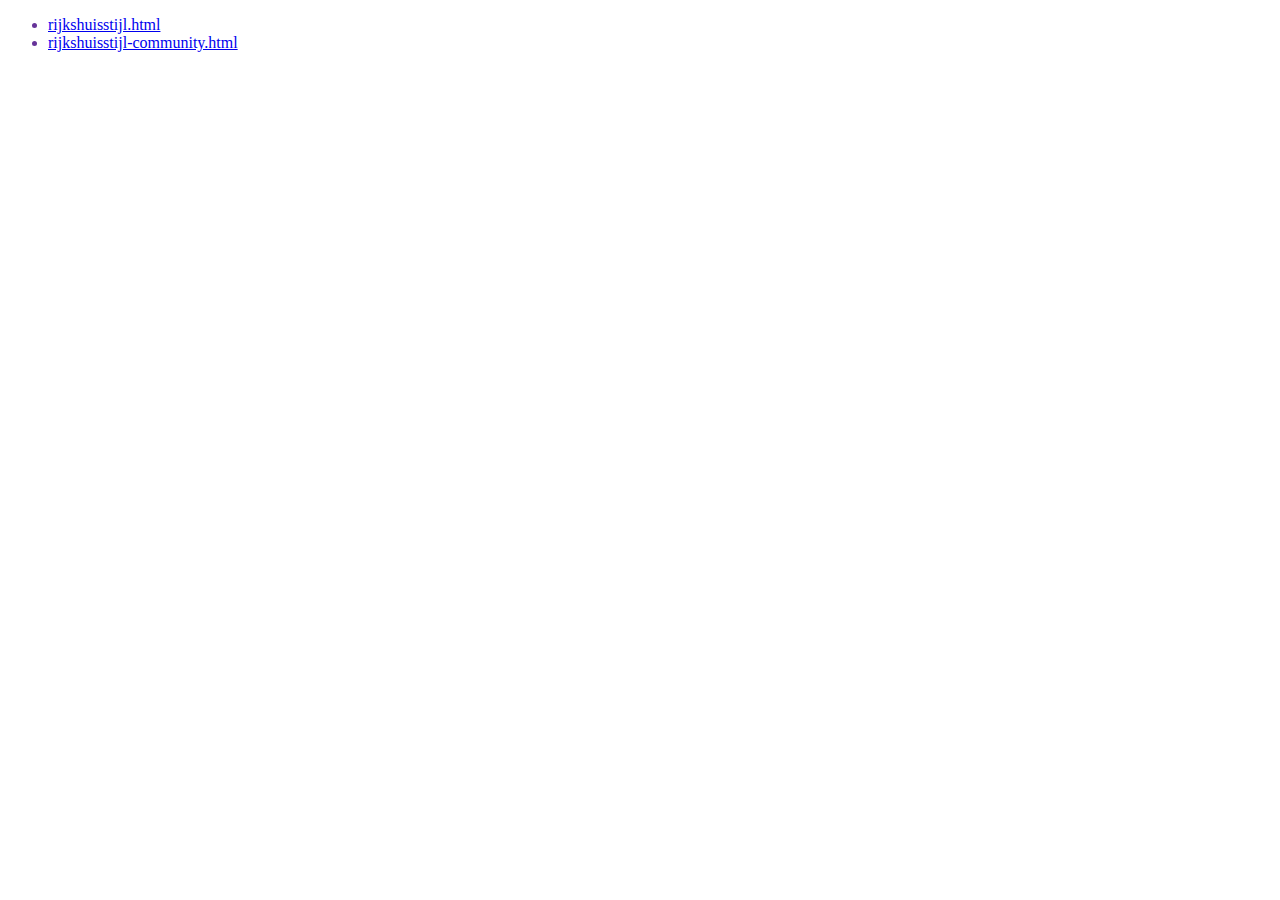
<file: index.html>
<!DOCTYPE html>
<html dir="ltr" lang="nl">
  <head>
    <meta charset="utf-8" />
    <title>Iconenset test bij Developer Open Hour #25</title>
    <link rel="stylesheet" href="style.css" />
  </head>
  <body>
    <ul>
      <li><a href="rijkshuisstijl.html">rijkshuisstijl.html</a></li>
      <li>
        <a href="rijkshuisstijl-community.html"
          >rijkshuisstijl-community.html</a
        >
      </li>
    </ul>
  </body>
</html>
</file>
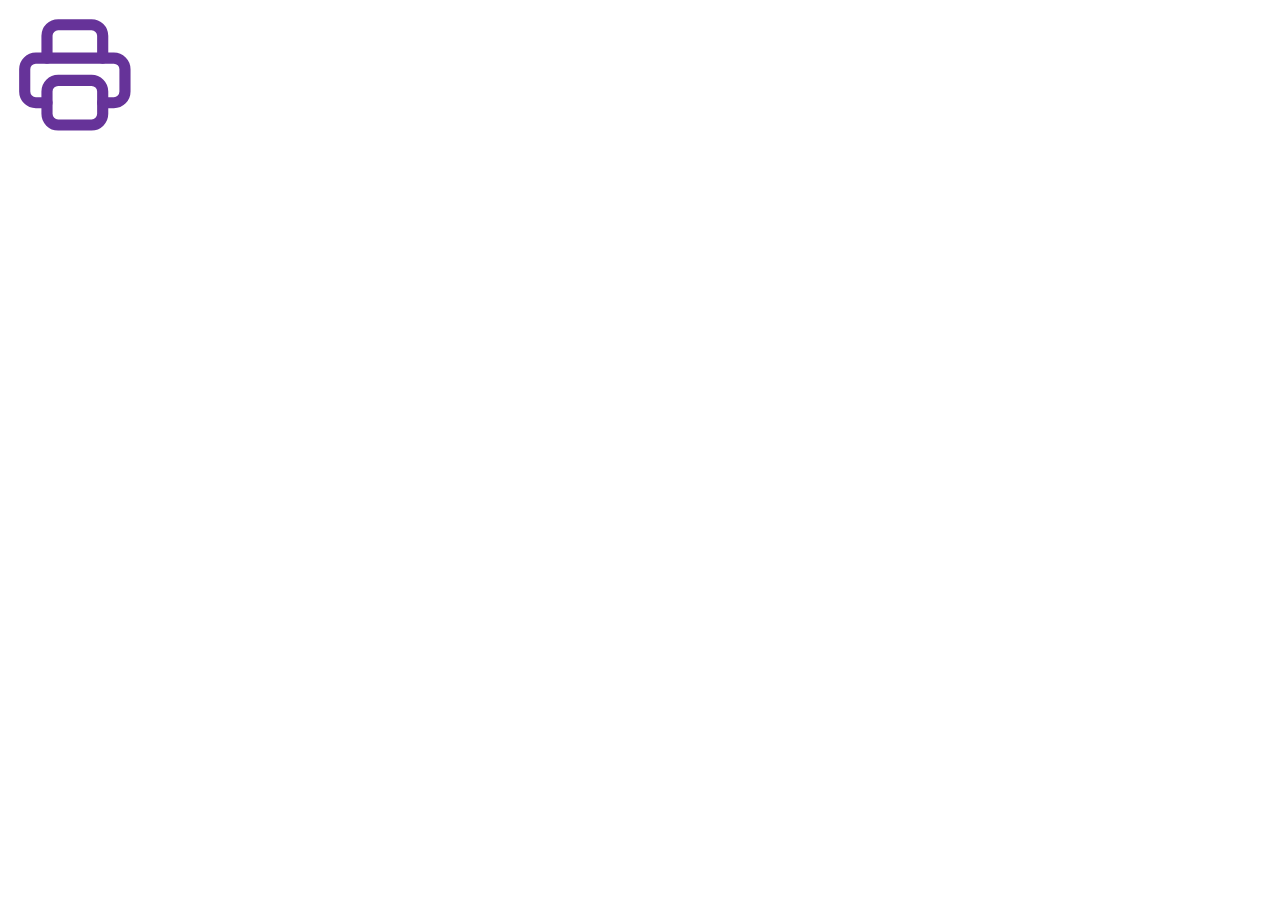
<file: rijkshuisstijl-community.html>
<!DOCTYPE html>
<html dir="ltr" lang="nl">
  <head>
    <meta charset="utf-8" />
    <title>
      Rijkshuisstijl Community - Iconenset test bij Developer Open Hour #25
    </title>
    <link rel="stylesheet" href="style.css" />
    <!-- voor de "have nots" -->
    <script type="importmap">
      {
        "imports": {
          "@rijkshuisstijl/icons/": "./public/rijkshuisstijl-community-icons/"
        }
      }
    </script>
    <script type="module" src="my-icon-element.mjs"></script>
  </head>
  <body>
    <my-icon src="@rijkshuisstijl/icons/printer.svg"></my-icon>
  </body>
</html>
</file>
<file: style.css>
:root {
  color: rebeccapurple;
  --my-icon-size: 133.7px;
}
</file>
